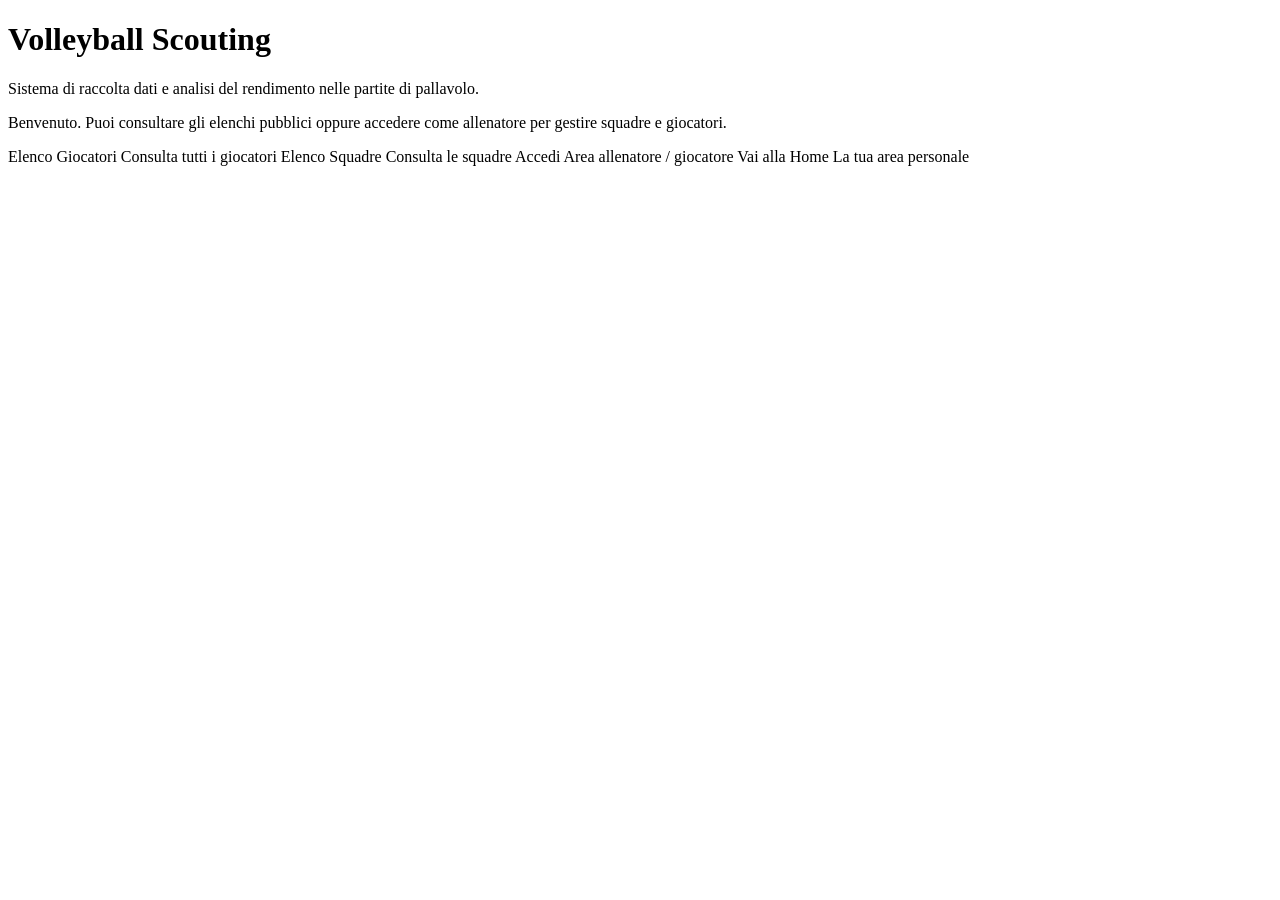
<file: src/main/resources/templates/index.html>
<!DOCTYPE html>
<html lang="it" xmlns:th="http://www.thymeleaf.org"
      xmlns:sec="http://www.thymeleaf.org/extras/spring-security">
<head th:replace="~{fragments/layout :: head('Volleyball Scouting')}"></head>
<body>
<nav th:replace="~{fragments/layout :: navbar}"></nav>
<main>
    <h1>Volleyball Scouting</h1>
    <p class="subtitle">Sistema di raccolta dati e analisi del rendimento nelle partite di pallavolo.</p>
    <div class="card">
        <p>Benvenuto. Puoi consultare gli elenchi pubblici oppure accedere come allenatore
            per gestire squadre e giocatori.</p>
        <div class="home-links">
            <a class="tile" th:href="@{/players/list}">Elenco Giocatori
                <span>Consulta tutti i giocatori</span></a>
            <a class="tile" th:href="@{/teams}">Elenco Squadre
                <span>Consulta le squadre</span></a>
            <a class="tile" sec:authorize="!isAuthenticated()" th:href="@{/login}">Accedi
                <span>Area allenatore / giocatore</span></a>
            <a class="tile" sec:authorize="isAuthenticated()" th:href="@{/home}">Vai alla Home
                <span>La tua area personale</span></a>
        </div>
    </div>
</main>
</body>
</html>
</file>
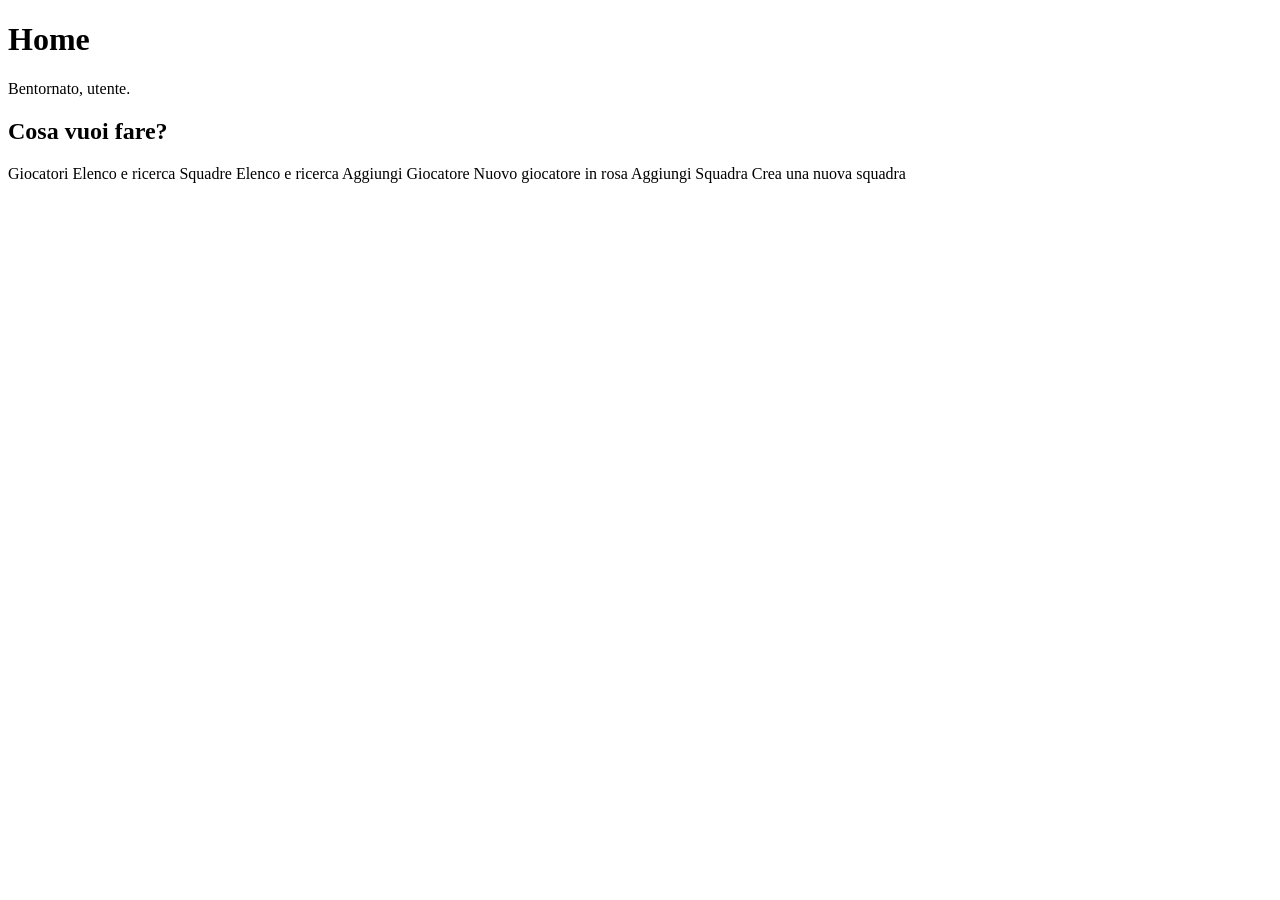
<file: src/main/resources/templates/home.html>
<!DOCTYPE html>
<html lang="it" xmlns:th="http://www.thymeleaf.org"
      xmlns:sec="http://www.thymeleaf.org/extras/spring-security">
<head th:replace="~{fragments/layout :: head('Home - Volleyball Scouting')}"></head>
<body>
<nav th:replace="~{fragments/layout :: navbar}"></nav>
<main>
    <h1>Home</h1>
    <p class="subtitle">Bentornato, <span th:text="${username}">utente</span>.</p>

    <div class="card">
        <h2>Cosa vuoi fare?</h2>
        <div class="home-links">
            <a class="tile" th:href="@{/players/list}">Giocatori
                <span>Elenco e ricerca</span></a>
            <a class="tile" th:href="@{/teams}">Squadre
                <span>Elenco e ricerca</span></a>
            <a class="tile" sec:authorize="hasRole('COACH')" th:href="@{/players/new}">Aggiungi Giocatore
                <span>Nuovo giocatore in rosa</span></a>
            <a class="tile" sec:authorize="hasRole('COACH')" th:href="@{/teams/new}">Aggiungi Squadra
                <span>Crea una nuova squadra</span></a>
        </div>
    </div>
</main>
</body>
</html>
</file>
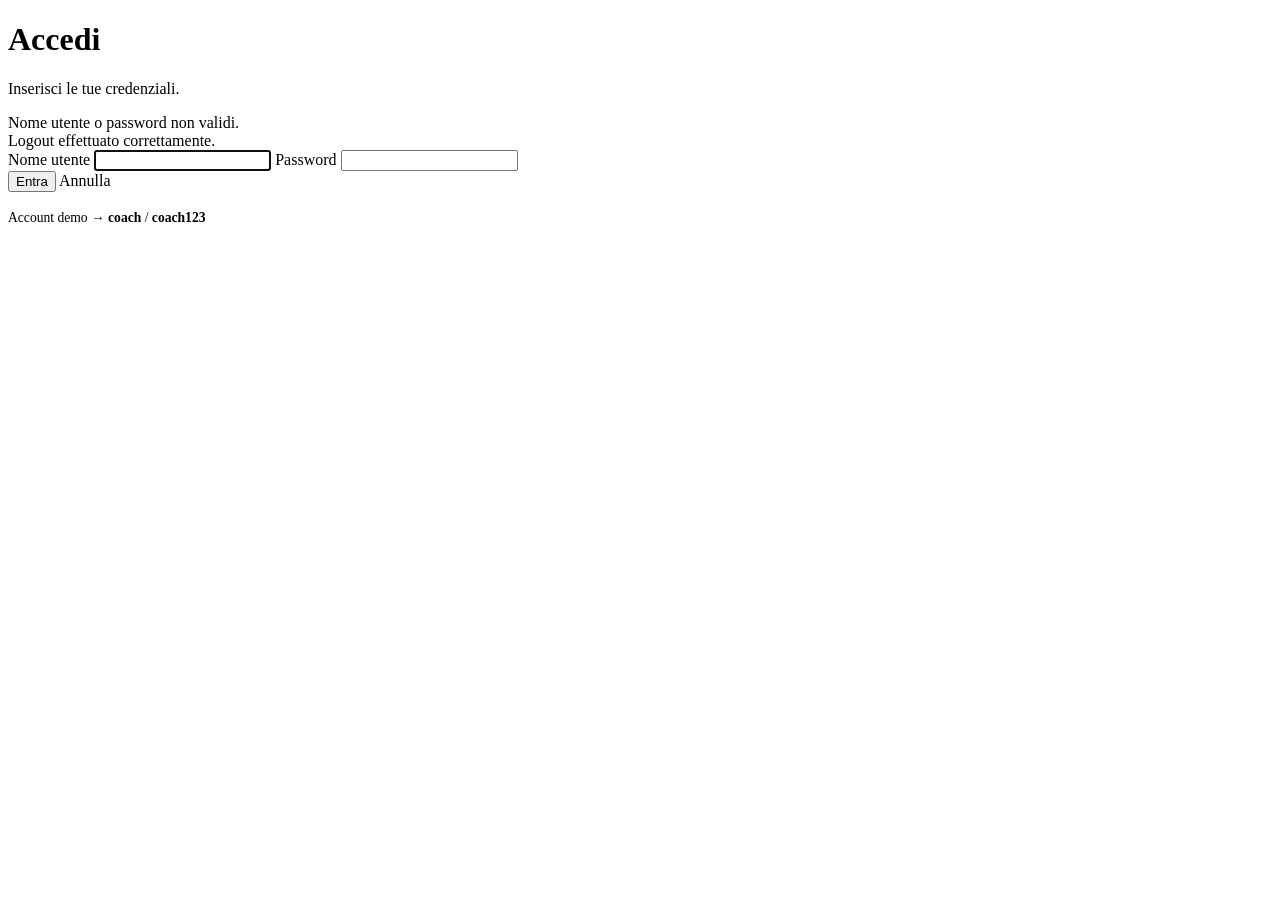
<file: src/main/resources/templates/login.html>
<!DOCTYPE html>
<html lang="it" xmlns:th="http://www.thymeleaf.org">
<head th:replace="~{fragments/layout :: head('Accedi - Volleyball Scouting')}"></head>
<body>
<nav th:replace="~{fragments/layout :: navbar}"></nav>
<main>
    <div class="login-wrap card">
        <h1>Accedi</h1>
        <p class="subtitle">Inserisci le tue credenziali.</p>

        <div th:if="${param.error}" class="alert error">Nome utente o password non validi.</div>
        <div th:if="${param.logout}" class="alert info">Logout effettuato correttamente.</div>

        <form th:action="@{/login}" method="post" class="stack">
            <label for="username">Nome utente</label>
            <input type="text" id="username" name="username" autofocus required>

            <label for="password">Password</label>
            <input type="password" id="password" name="password" required>

            <div class="form-actions">
                <button class="btn" type="submit">Entra</button>
                <a class="btn secondary" th:href="@{/}">Annulla</a>
            </div>
        </form>
        <p class="muted" style="margin-top:18px;font-size:.85rem;">
            Account demo &rarr; <b>coach</b> / <b>coach123</b>
        </p>
    </div>
</main>
</body>
</html>
</file>
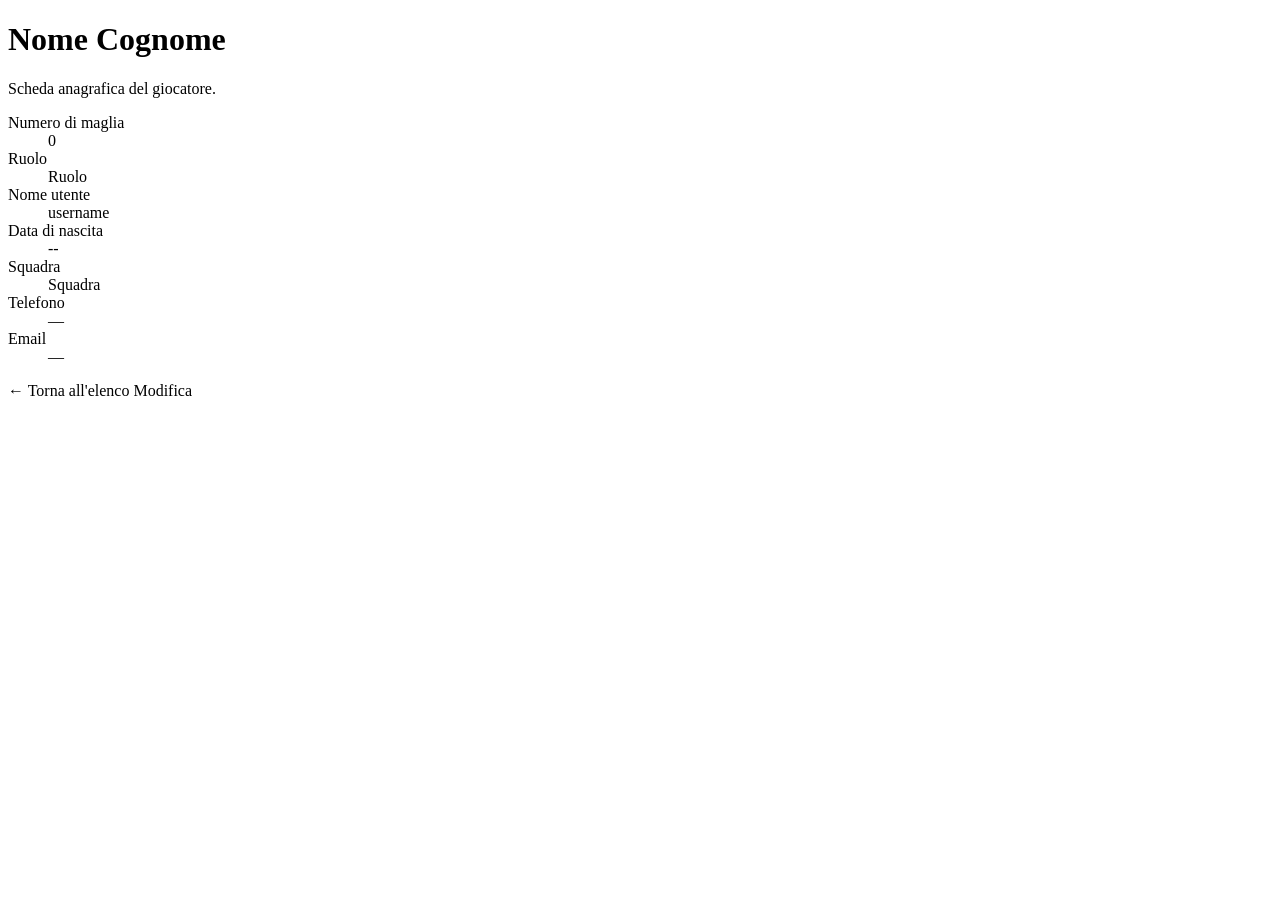
<file: src/main/resources/templates/players/detail.html>
<!DOCTYPE html>
<html lang="it" xmlns:th="http://www.thymeleaf.org"
      xmlns:sec="http://www.thymeleaf.org/extras/spring-security">
<head th:replace="~{fragments/layout :: head('Dettaglio Giocatore - Volleyball Scouting')}"></head>
<body>
<nav th:replace="~{fragments/layout :: navbar}"></nav>
<main>
    <h1 th:text="${player.name} + ' ' + ${player.surname}">Nome Cognome</h1>
    <p class="subtitle">Scheda anagrafica del giocatore.</p>

    <div class="card">
        <dl class="info">
            <dt>Numero di maglia</dt><dd th:text="${player.number}">0</dd>
            <dt>Ruolo</dt><dd th:text="${player.role != null ? player.role.displayName : '—'}">Ruolo</dd>
            <dt>Nome utente</dt><dd th:text="${player.username}">username</dd>
            <dt>Data di nascita</dt>
            <dd th:text="${player.birthdate != null ? #dates.format(player.birthdate,'dd/MM/yyyy') : '—'}">--</dd>
            <dt>Squadra</dt><dd th:text="${player.team != null ? player.team.name : 'Svincolato'}">Squadra</dd>
            <dt>Telefono</dt><dd th:text="${player.phone != null ? player.phone : '—'}">—</dd>
            <dt>Email</dt><dd th:text="${player.email != null ? player.email : '—'}">—</dd>
        </dl>

        <div class="actions-row">
            <a class="btn secondary" th:href="@{/players/list}">&larr; Torna all'elenco</a>
            <a sec:authorize="hasRole('COACH')" class="btn" th:href="@{'/players/' + ${player.id} + '/edit'}">Modifica</a>
        </div>
    </div>
</main>
</body>
</html>
</file>
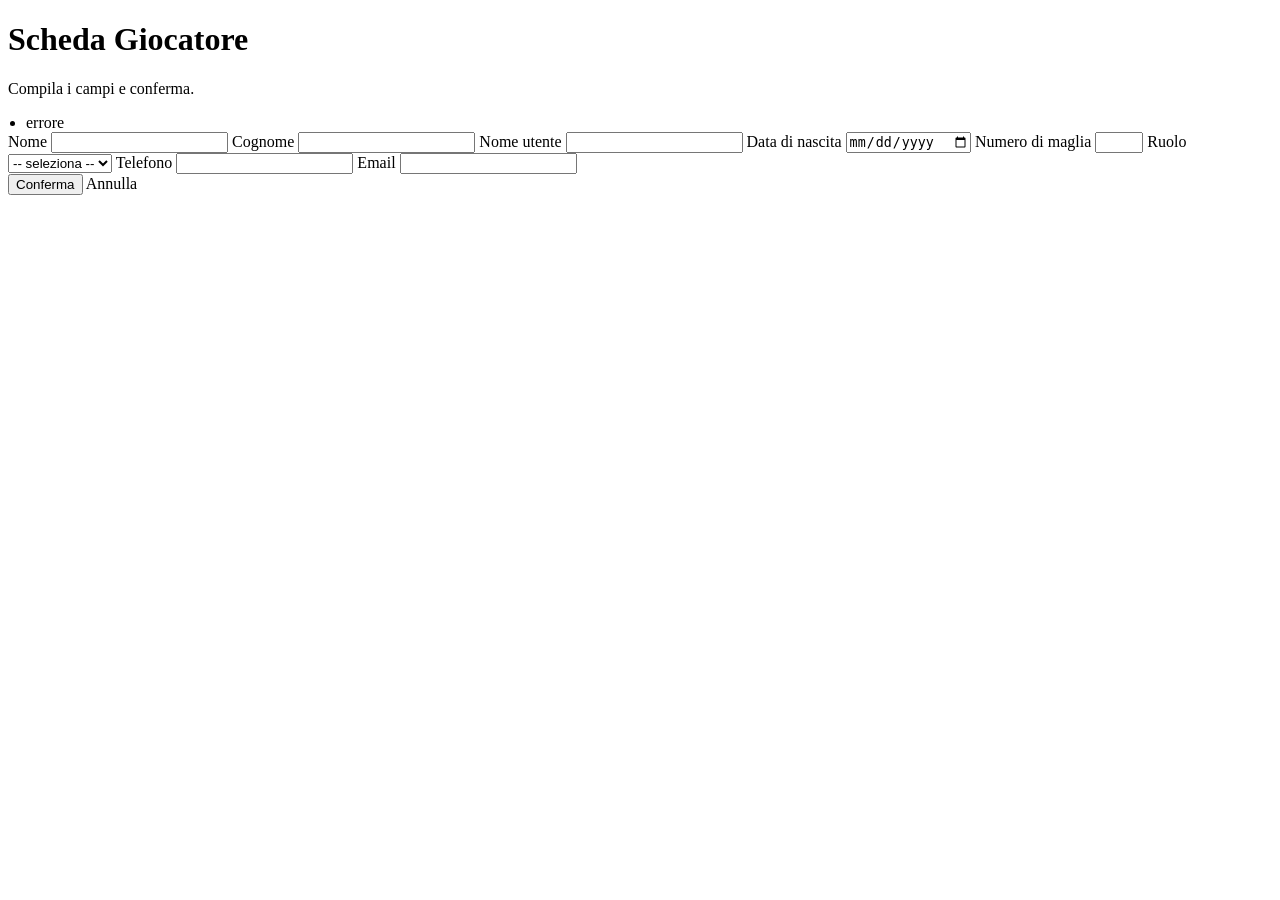
<file: src/main/resources/templates/players/form.html>
<!DOCTYPE html>
<html lang="it" xmlns:th="http://www.thymeleaf.org">
<head th:replace="~{fragments/layout :: head('Giocatore - Volleyball Scouting')}"></head>
<body>
<nav th:replace="~{fragments/layout :: navbar}"></nav>
<main>
    <h1 th:text="${formAction.contains('update')} ? 'Modifica Giocatore' : 'Scheda Giocatore'">Scheda Giocatore</h1>
    <p class="subtitle">Compila i campi e conferma.</p>

    <div class="card">
        <form th:action="@{${formAction}}" method="post" th:object="${playerForm}" class="stack">

            <!-- Box errori (inclusi errori globali come l'allenatore senza squadra) -->
            <div th:if="${#fields.hasAnyErrors()}" class="alert error">
                <ul style="margin:0;padding-left:18px;">
                    <li th:each="e : ${#fields.allErrors()}" th:text="${e}">errore</li>
                </ul>
            </div>

            <label for="name">Nome</label>
            <input type="text" id="name" th:field="*{name}">

            <label for="surname">Cognome</label>
            <input type="text" id="surname" th:field="*{surname}">

            <label for="username">Nome utente</label>
            <input type="text" id="username" th:field="*{username}" th:readonly="${formAction.contains('update')}">

            <label for="birthdate">Data di nascita</label>
            <input type="date" id="birthdate" th:field="*{birthdate}">

            <label for="number">Numero di maglia</label>
            <input type="number" id="number" th:field="*{number}" min="1" max="99">

            <label for="role">Ruolo</label>
            <select id="role" th:field="*{role}">
                <option value="">-- seleziona --</option>
                <option th:each="r : ${roles}"
                        th:value="${r}"
                        th:text="${r.displayName}">Ruolo</option>
            </select>

            <label for="phone">Telefono</label>
            <input type="text" id="phone" th:field="*{phone}">

            <label for="email">Email</label>
            <input type="email" id="email" th:field="*{email}">

            <div class="form-actions">
                <button class="btn" type="submit">Conferma</button>
                <a class="btn secondary" th:href="@{/players/list}">Annulla</a>
            </div>
        </form>
    </div>
</main>
</body>
</html>
</file>
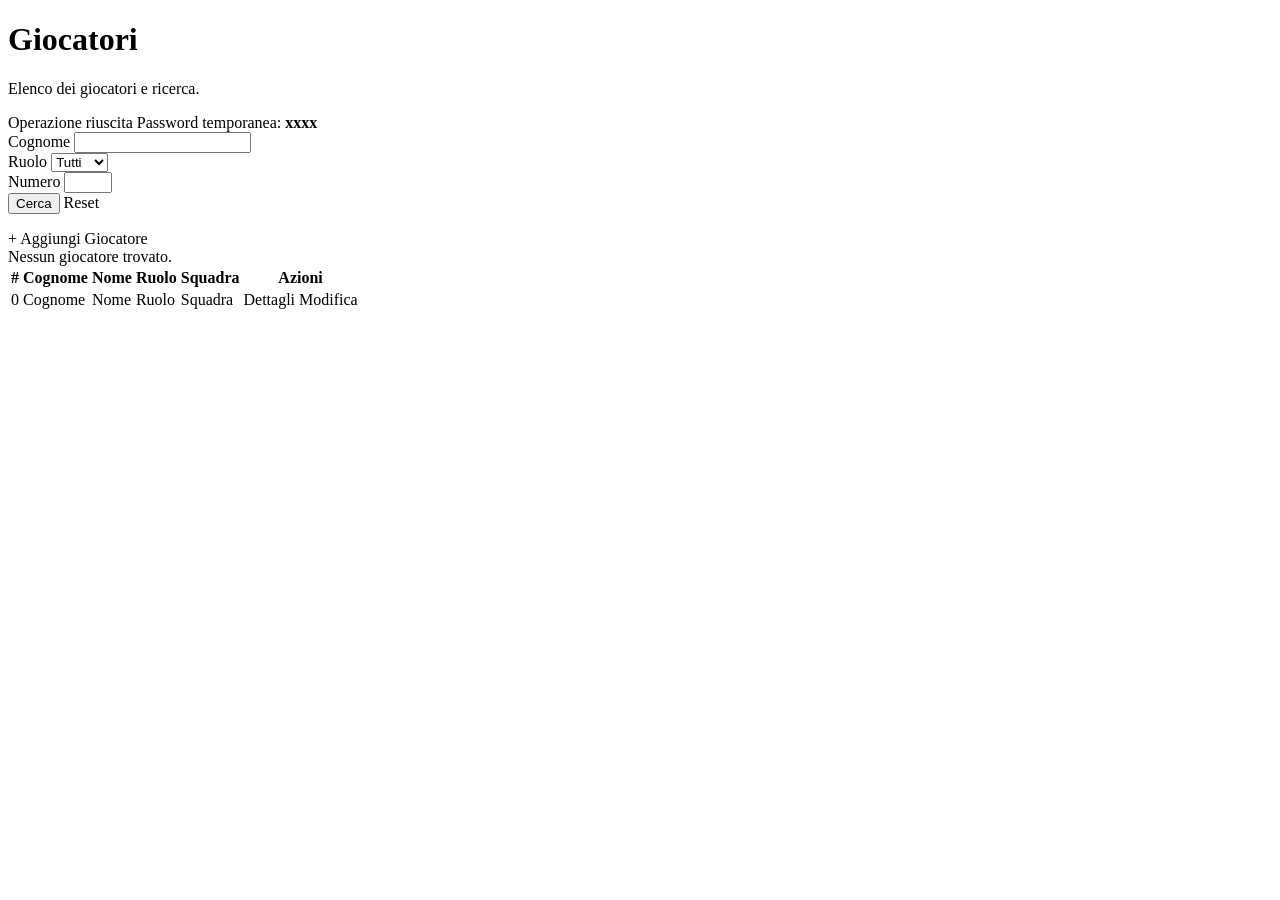
<file: src/main/resources/templates/players/list.html>
<!DOCTYPE html>
<html lang="it" xmlns:th="http://www.thymeleaf.org"
      xmlns:sec="http://www.thymeleaf.org/extras/spring-security">
<head th:replace="~{fragments/layout :: head('Giocatori - Volleyball Scouting')}"></head>
<body>
<nav th:replace="~{fragments/layout :: navbar}"></nav>
<main>
    <h1>Giocatori</h1>
    <p class="subtitle">Elenco dei giocatori e ricerca.</p>

    <div th:if="${successMessage}" class="alert success">
        <span th:text="${successMessage}">Operazione riuscita</span>
        <span th:if="${tempPassword}"> Password temporanea: <b th:text="${tempPassword}">xxxx</b></span>
    </div>

    <div class="card">
        <form method="get" th:action="@{/players/list}" class="filters">
            <div class="fg">
                <label for="surname">Cognome</label>
                <input type="text" id="surname" name="surname"
                       th:value="${param.surname != null ? param.surname[0] : ''}">
            </div>
            <div class="fg">
                <label for="role">Ruolo</label>
                <select id="role" name="role">
                    <option value="">Tutti</option>
                    <option th:each="r : ${roles}" th:value="${r.name()}" th:text="${r.displayName}">Ruolo</option>
                </select>
            </div>
            <div class="fg">
                <label for="number">Numero</label>
                <input type="number" id="number" name="number" min="1" max="99"
                       th:value="${param.number != null ? param.number[0] : ''}">
            </div>
            <button class="btn" type="submit">Cerca</button>
            <a class="btn secondary" th:href="@{/players/list}">Reset</a>
        </form>

        <p sec:authorize="hasRole('COACH')" style="margin:16px 0 0;">
            <a class="btn" th:href="@{/players/new}">+ Aggiungi Giocatore</a>
        </p>
    </div>

    <div class="card" th:if="${players.isEmpty()}">
        <div class="empty">Nessun giocatore trovato.</div>
    </div>

    <table th:unless="${players.isEmpty()}">
        <thead>
        <tr>
            <th>#</th>
            <th>Cognome</th>
            <th>Nome</th>
            <th>Ruolo</th>
            <th>Squadra</th>
            <th>Azioni</th>
        </tr>
        </thead>
        <tbody>
        <tr th:each="p : ${players}">
            <td th:text="${p.number}">0</td>
            <td th:text="${p.surname}">Cognome</td>
            <td th:text="${p.name}">Nome</td>
            <td><span class="badge" th:text="${p.role != null ? p.role.displayName : '—'}">Ruolo</span></td>
            <td th:text="${p.team != null ? p.team.name : '—'}">Squadra</td>
            <td>
                <a class="btn small secondary" th:href="@{'/players/details/' + ${p.id}}">Dettagli</a>
                <a sec:authorize="hasRole('COACH')" class="btn small" th:href="@{'/players/' + ${p.id} + '/edit'}">Modifica</a>
            </td>
        </tr>
        </tbody>
    </table>
</main>
</body>
</html>
</file>
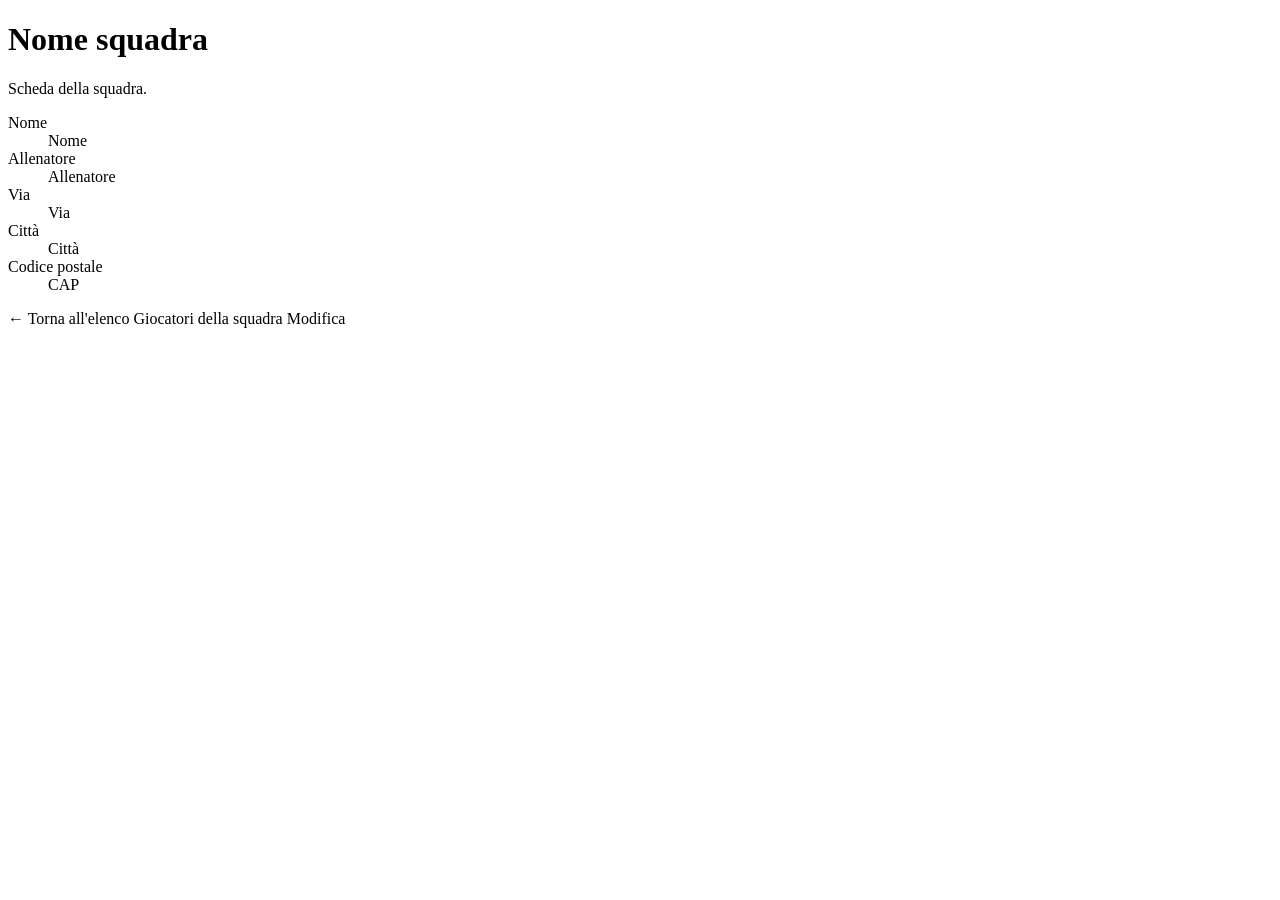
<file: src/main/resources/templates/teams/detail.html>
<!DOCTYPE html>
<html lang="it" xmlns:th="http://www.thymeleaf.org"
      xmlns:sec="http://www.thymeleaf.org/extras/spring-security">
<head th:replace="~{fragments/layout :: head('Dettaglio Squadra - Volleyball Scouting')}"></head>
<body>
<nav th:replace="~{fragments/layout :: navbar}"></nav>
<main>
    <h1 th:text="${team.name}">Nome squadra</h1>
    <p class="subtitle">Scheda della squadra.</p>

    <div class="card">
        <dl class="info">
            <dt>Nome</dt><dd th:text="${team.name}">Nome</dd>
            <dt>Allenatore</dt>
            <dd th:text="${team.coach != null ? (team.coach.name + ' ' + team.coach.surname) : '—'}">Allenatore</dd>
            <dt>Via</dt><dd th:text="${team.address != null ? team.address.street : '—'}">Via</dd>
            <dt>Città</dt><dd th:text="${team.address != null ? team.address.city : '—'}">Città</dd>
            <dt>Codice postale</dt><dd th:text="${team.address != null ? team.address.zipCode : '—'}">CAP</dd>
        </dl>

        <div class="actions-row">
            <a class="btn secondary" th:href="@{/teams}">&larr; Torna all'elenco</a>
            <a class="btn secondary" th:href="@{/players/list(teamId=${team.id})}">Giocatori della squadra</a>
            <a sec:authorize="hasRole('COACH')" class="btn" th:href="@{'/teams/' + ${team.id} + '/edit'}">Modifica</a>
        </div>
    </div>
</main>
</body>
</html>
</file>
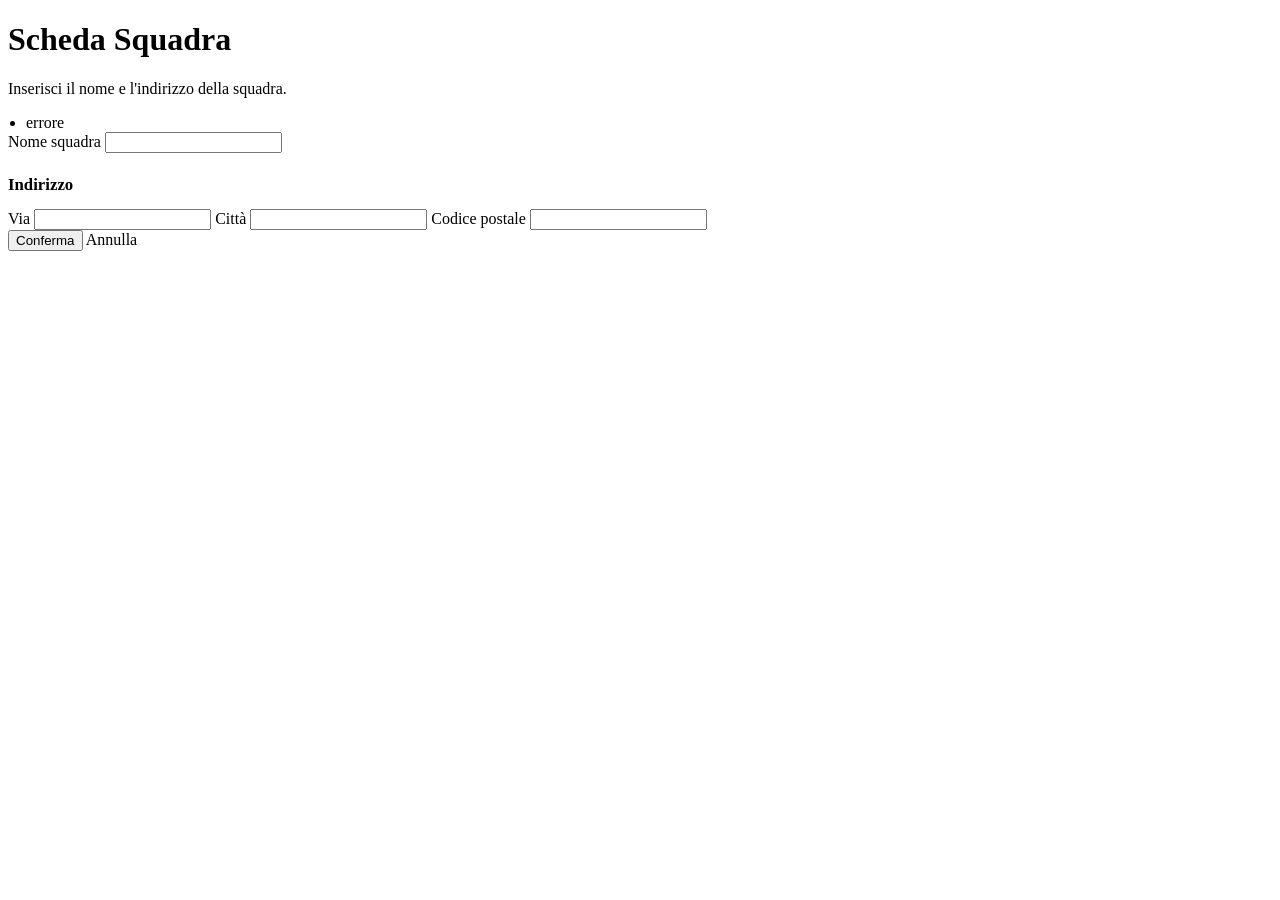
<file: src/main/resources/templates/teams/form.html>
<!DOCTYPE html>
<html lang="it" xmlns:th="http://www.thymeleaf.org">
<head th:replace="~{fragments/layout :: head('Squadra - Volleyball Scouting')}"></head>
<body>
<nav th:replace="~{fragments/layout :: navbar}"></nav>
<main>
    <h1>Scheda Squadra</h1>
    <p class="subtitle">Inserisci il nome e l'indirizzo della squadra.</p>

    <div class="card">
        <form th:action="@{${formAction}}" method="post" th:object="${teamForm}" class="stack">

            <div th:if="${#fields.hasAnyErrors()}" class="alert error">
                <ul style="margin:0;padding-left:18px;">
                    <li th:each="e : ${#fields.allErrors()}" th:text="${e}">errore</li>
                </ul>
            </div>

            <label for="name">Nome squadra</label>
            <input type="text" id="name" name="name" th:value="${teamForm.name()}">

            <h2 style="margin-top:22px;font-size:1.05rem;">Indirizzo</h2>

            <label for="street">Via</label>
            <input type="text" id="street" name="address.street"
                   th:value="${teamForm.address() != null ? teamForm.address().street() : ''}">

            <label for="city">Città</label>
            <input type="text" id="city" name="address.city"
                   th:value="${teamForm.address() != null ? teamForm.address().city() : ''}">

            <label for="zipCode">Codice postale</label>
            <input type="text" id="zipCode" name="address.zipCode" maxlength="5"
                   th:value="${teamForm.address() != null ? teamForm.address().zipCode() : ''}">

            <div class="form-actions">
                <button class="btn" type="submit">Conferma</button>
                <a class="btn secondary" th:href="@{/teams}">Annulla</a>
            </div>
        </form>
    </div>
</main>
</body>
</html>
</file>
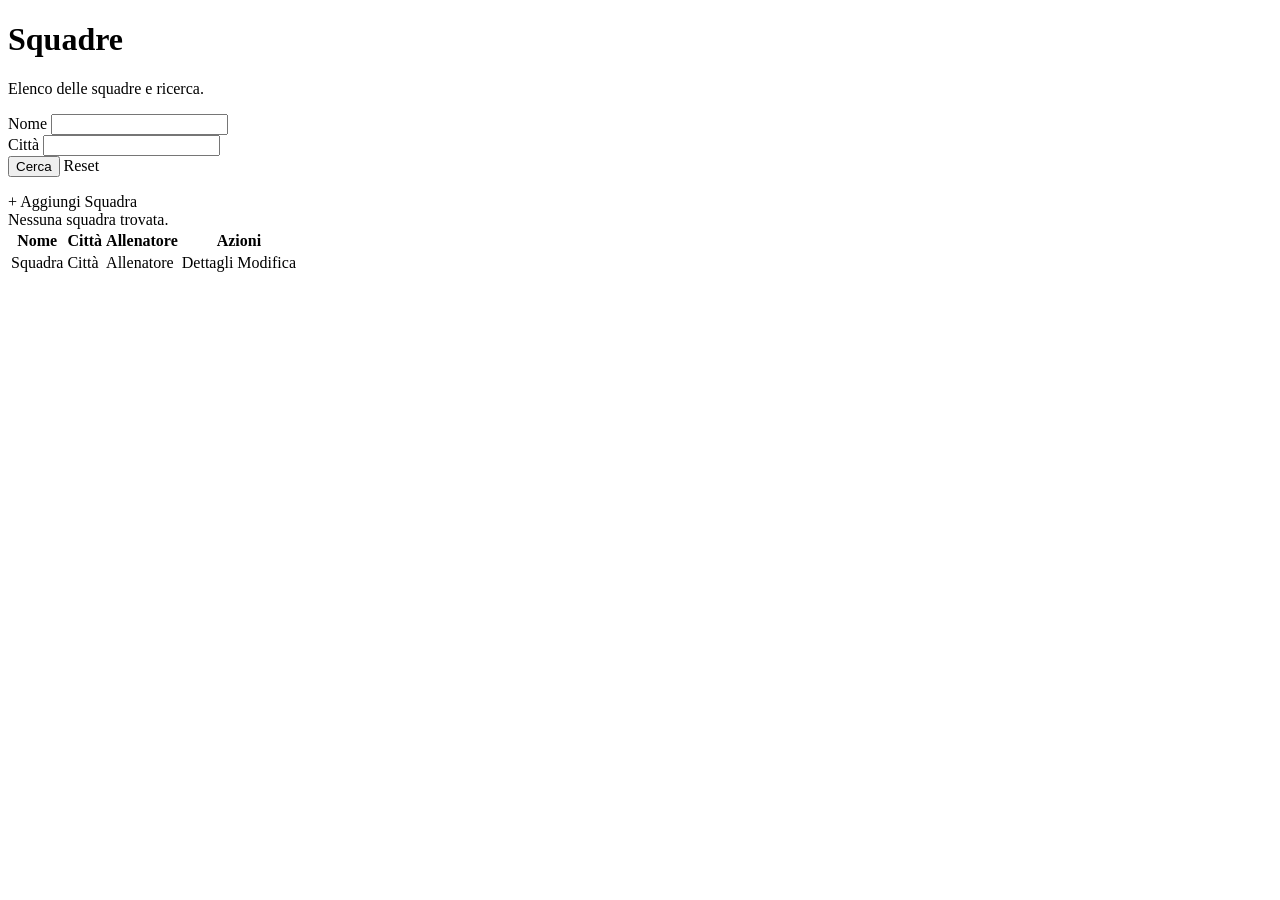
<file: src/main/resources/templates/teams/list.html>
<!DOCTYPE html>
<html lang="it" xmlns:th="http://www.thymeleaf.org"
      xmlns:sec="http://www.thymeleaf.org/extras/spring-security">
<head th:replace="~{fragments/layout :: head('Squadre - Volleyball Scouting')}"></head>
<body>
<nav th:replace="~{fragments/layout :: navbar}"></nav>
<main>
    <h1>Squadre</h1>
    <p class="subtitle">Elenco delle squadre e ricerca.</p>

    <div class="card">
        <form method="get" th:action="@{/teams}" class="filters">
            <div class="fg">
                <label for="name">Nome</label>
                <input type="text" id="name" name="name"
                       th:value="${param.name != null ? param.name[0] : ''}">
            </div>
            <div class="fg">
                <label for="city">Città</label>
                <input type="text" id="city" name="city"
                       th:value="${param.city != null ? param.city[0] : ''}">
            </div>
            <button class="btn" type="submit">Cerca</button>
            <a class="btn secondary" th:href="@{/teams}">Reset</a>
        </form>

        <p sec:authorize="hasRole('COACH')" style="margin:16px 0 0;">
            <a class="btn" th:href="@{/teams/new}">+ Aggiungi Squadra</a>
        </p>
    </div>

    <div class="card" th:if="${teams.isEmpty()}">
        <div class="empty">Nessuna squadra trovata.</div>
    </div>

    <table th:unless="${teams.isEmpty()}">
        <thead>
        <tr>
            <th>Nome</th>
            <th>Città</th>
            <th>Allenatore</th>
            <th>Azioni</th>
        </tr>
        </thead>
        <tbody>
        <tr th:each="t : ${teams}">
            <td th:text="${t.name}">Squadra</td>
            <td th:text="${t.address != null ? t.address.city : '—'}">Città</td>
            <td th:text="${t.coach != null ? (t.coach.name + ' ' + t.coach.surname) : '—'}">Allenatore</td>
            <td>
                <a class="btn small secondary" th:href="@{'/teams/details/' + ${t.id}}">Dettagli</a>
                <a sec:authorize="hasRole('COACH')" class="btn small" th:href="@{'/teams/' + ${t.id} + '/edit'}">Modifica</a>
            </td>
        </tr>
        </tbody>
    </table>
</main>
</body>
</html>
</file>
